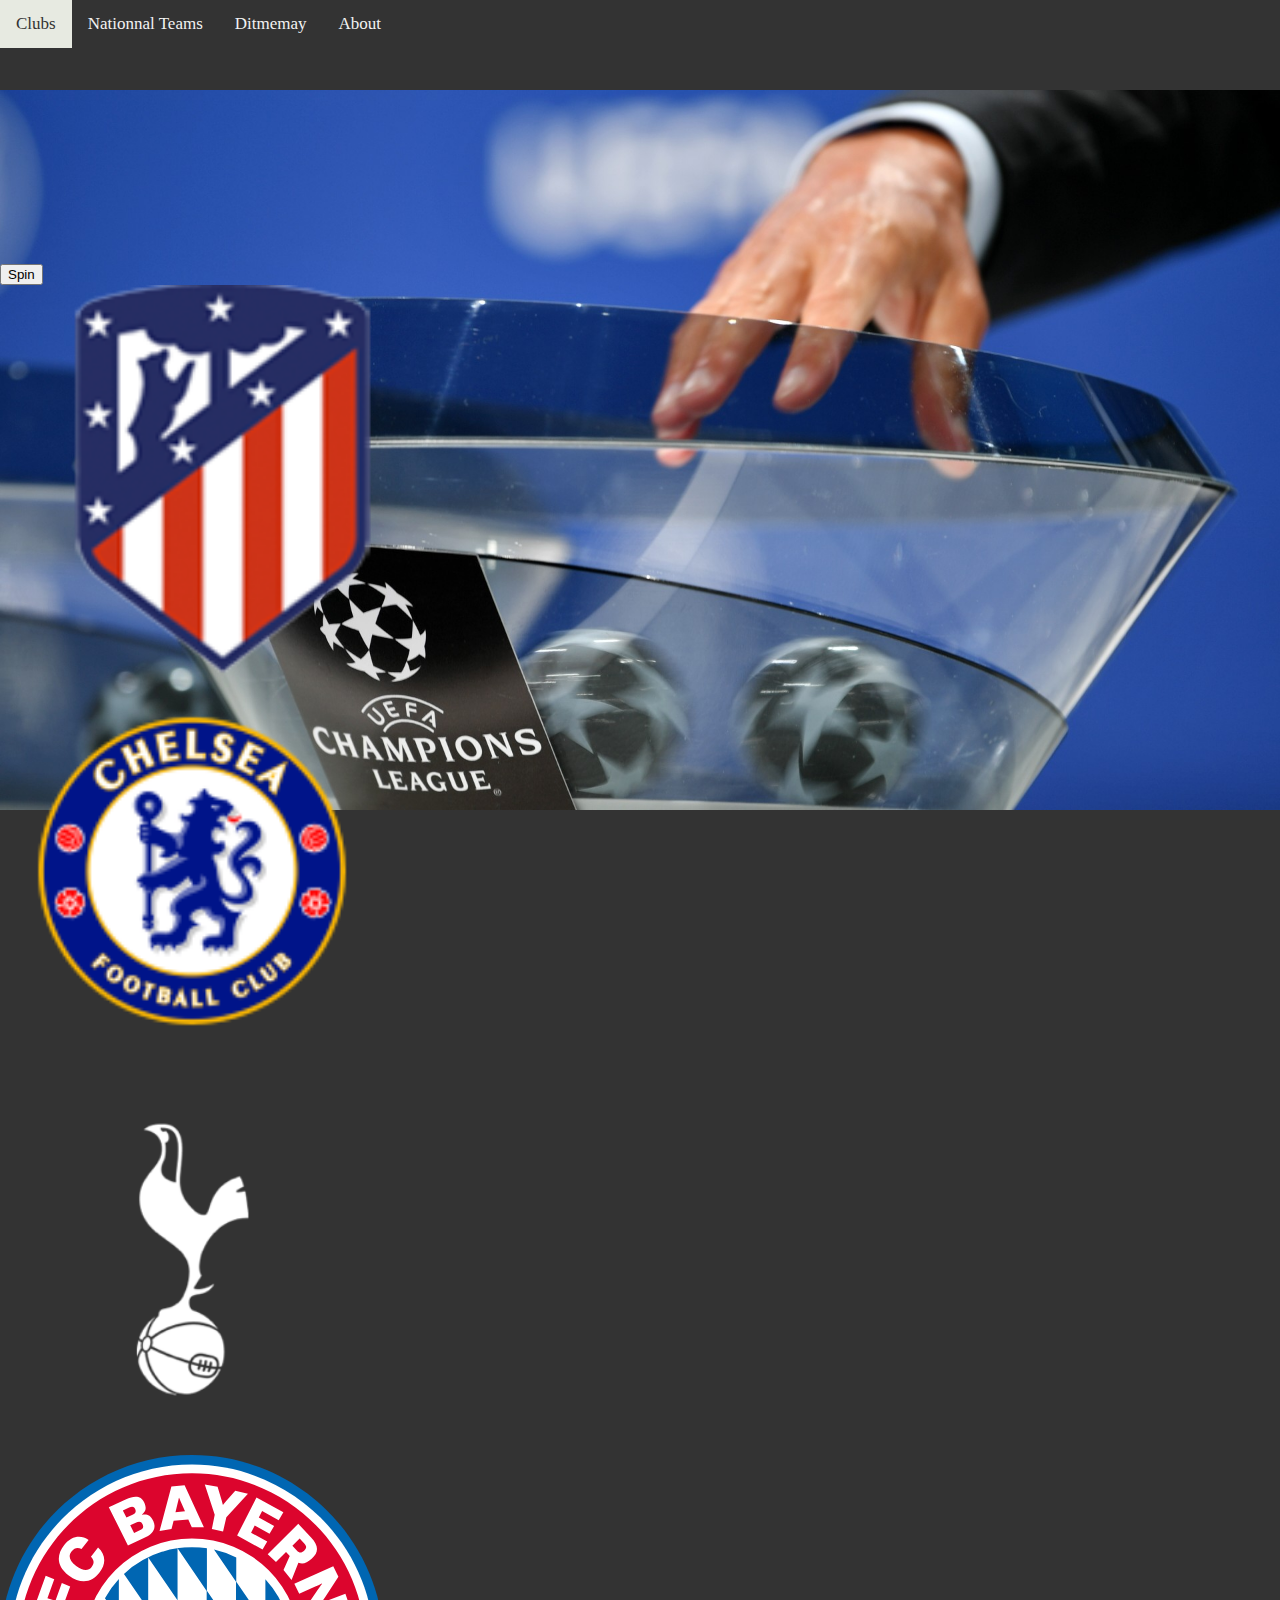
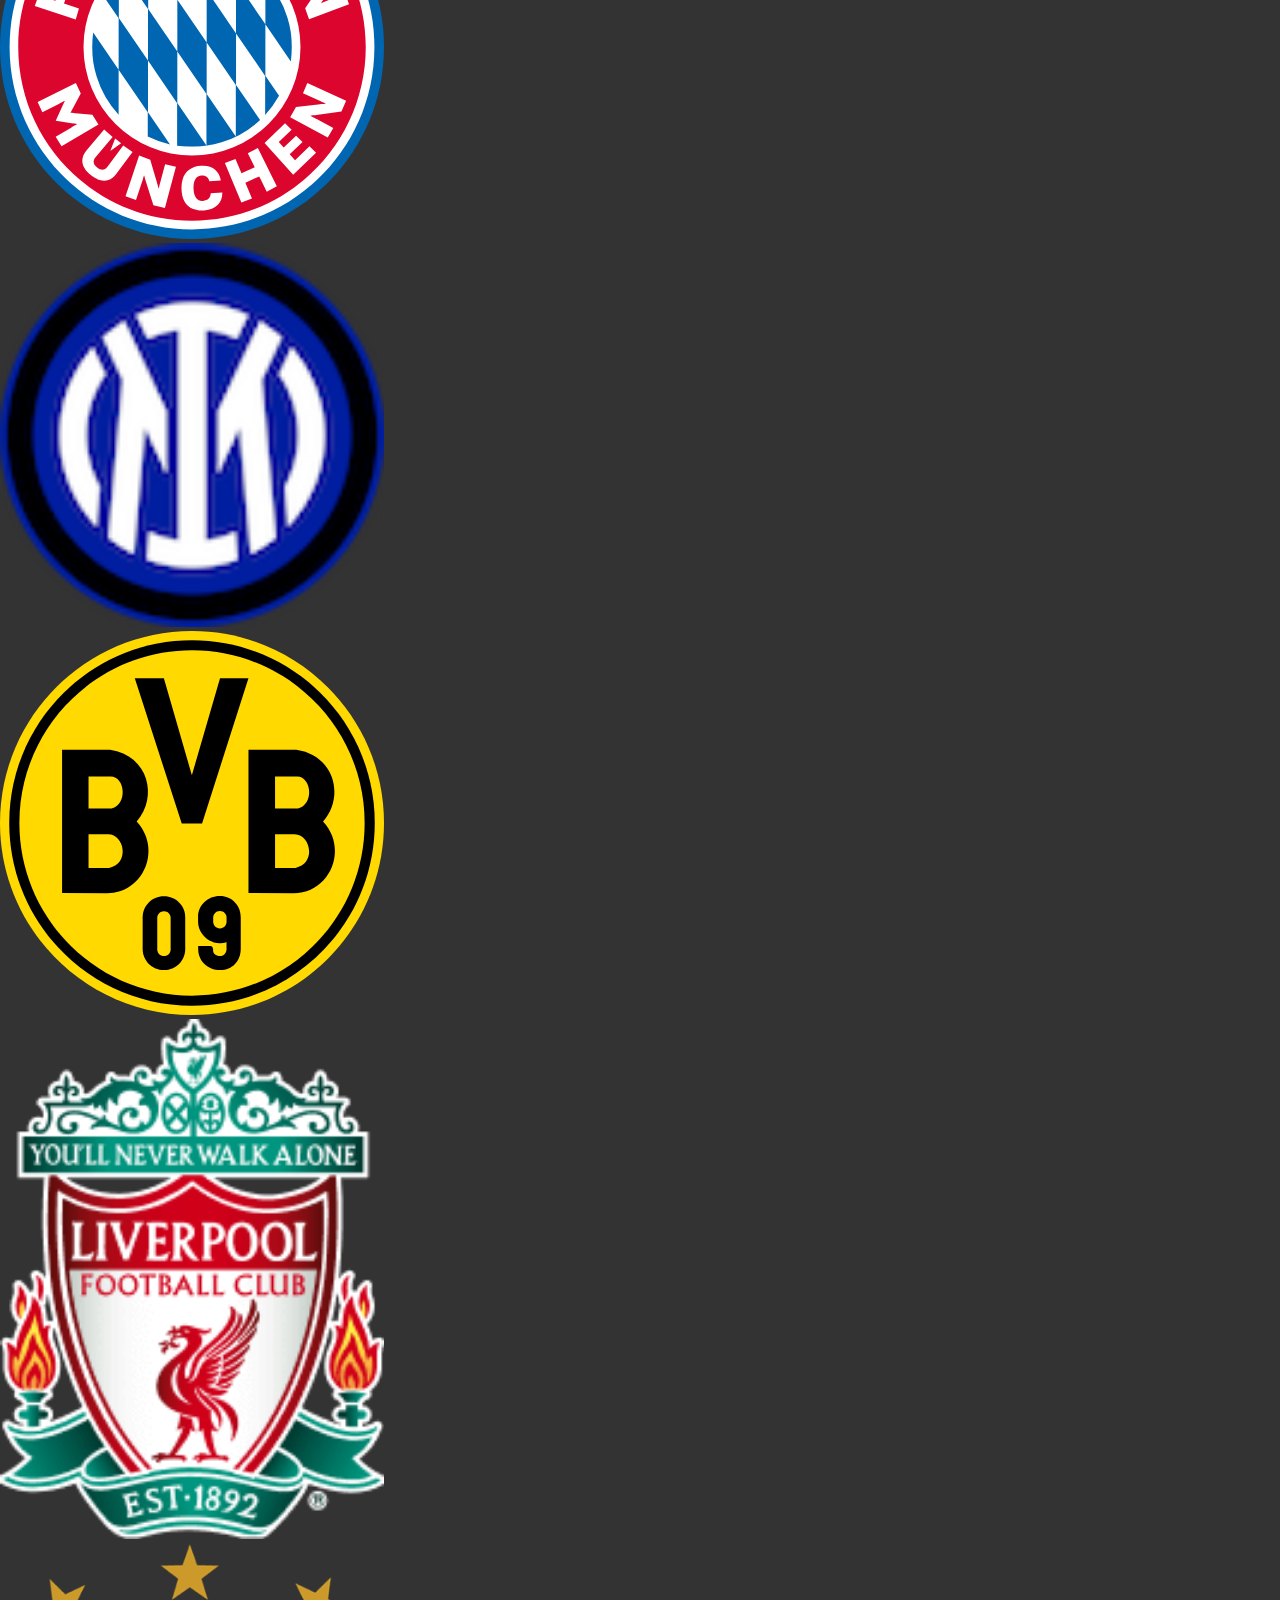
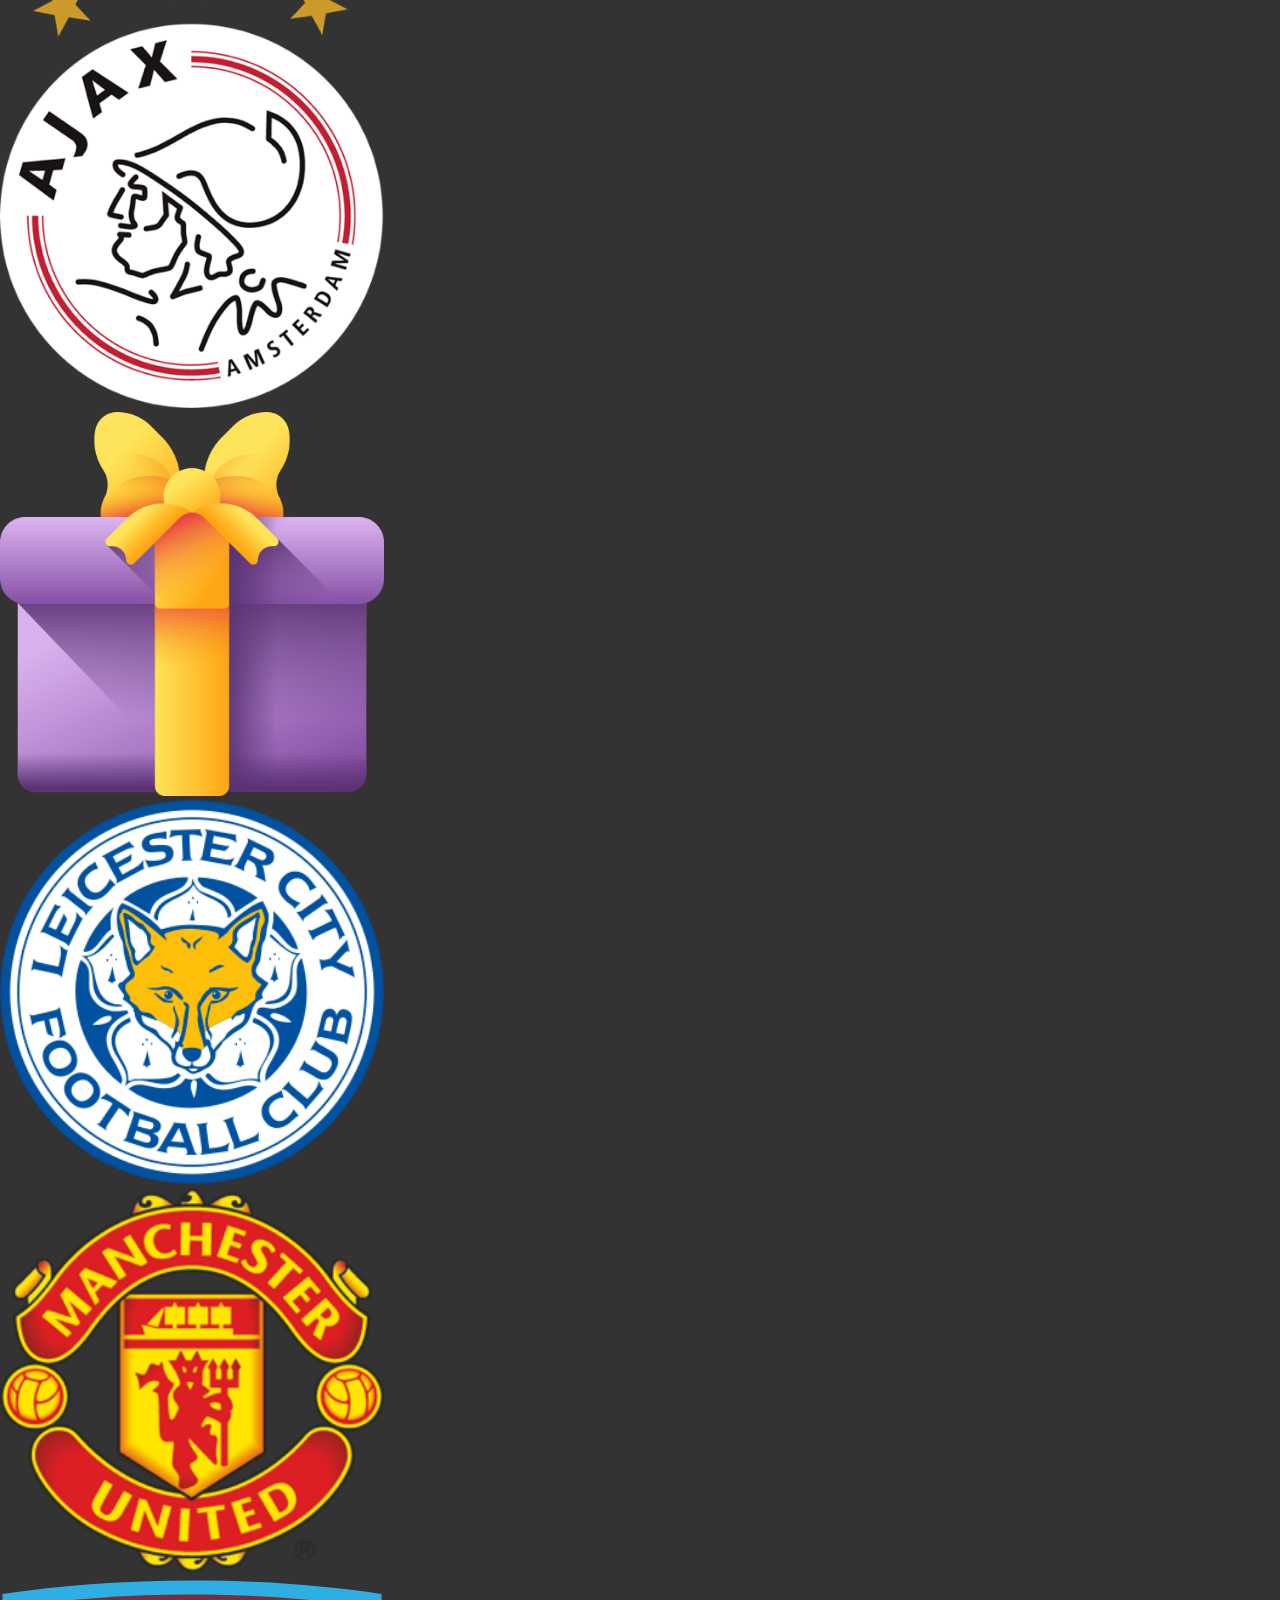
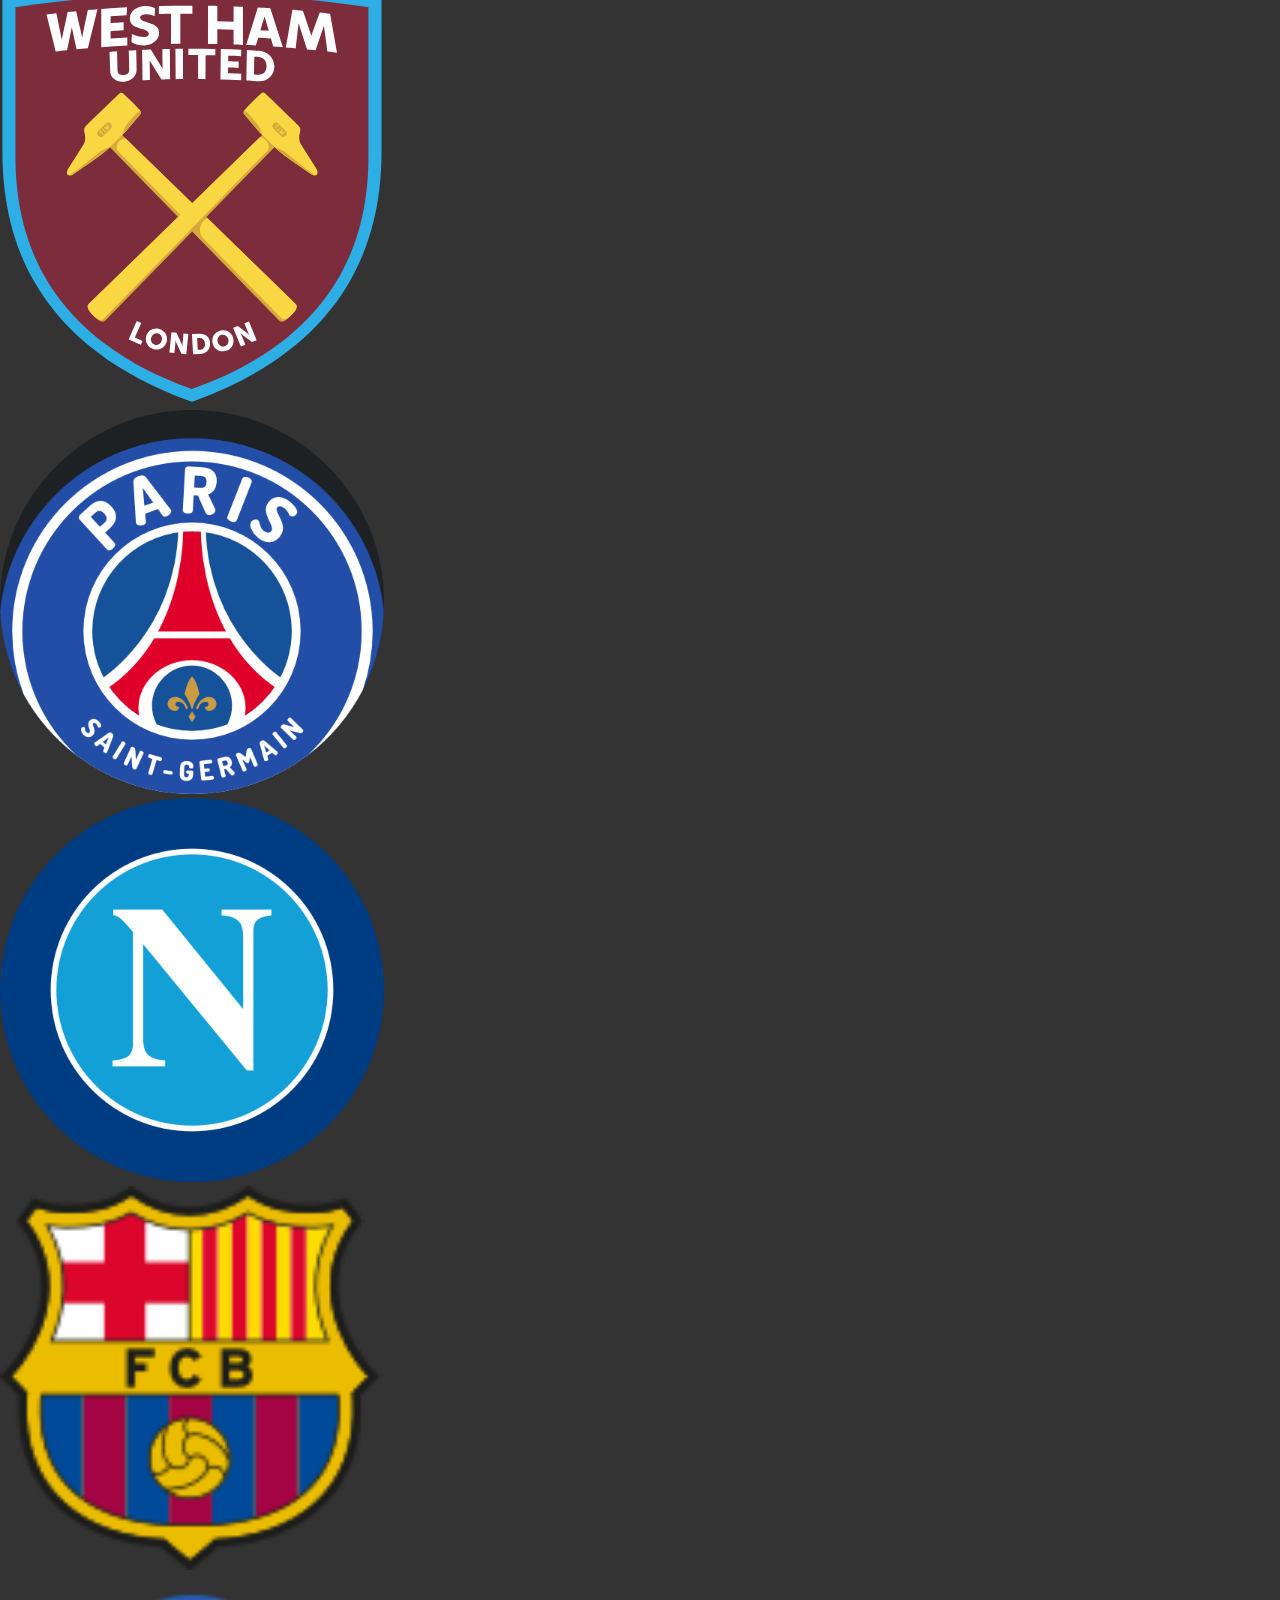
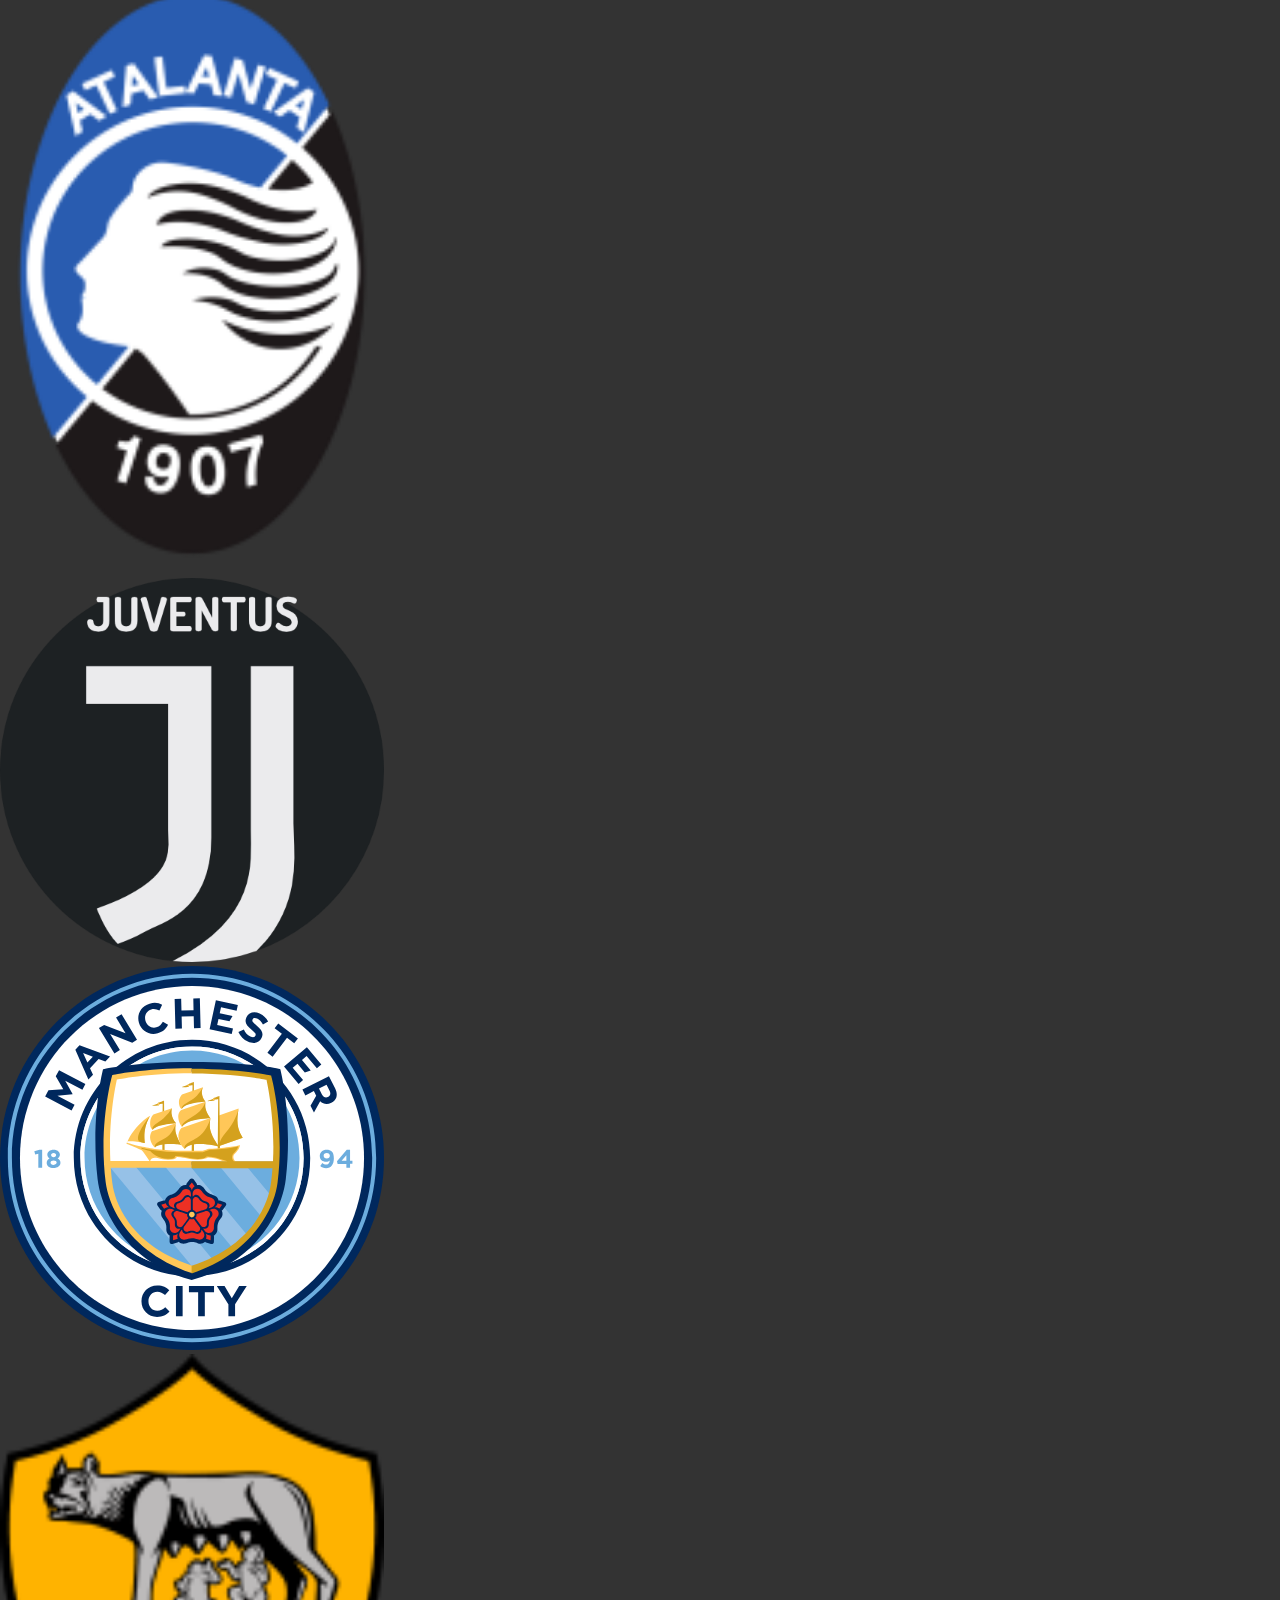
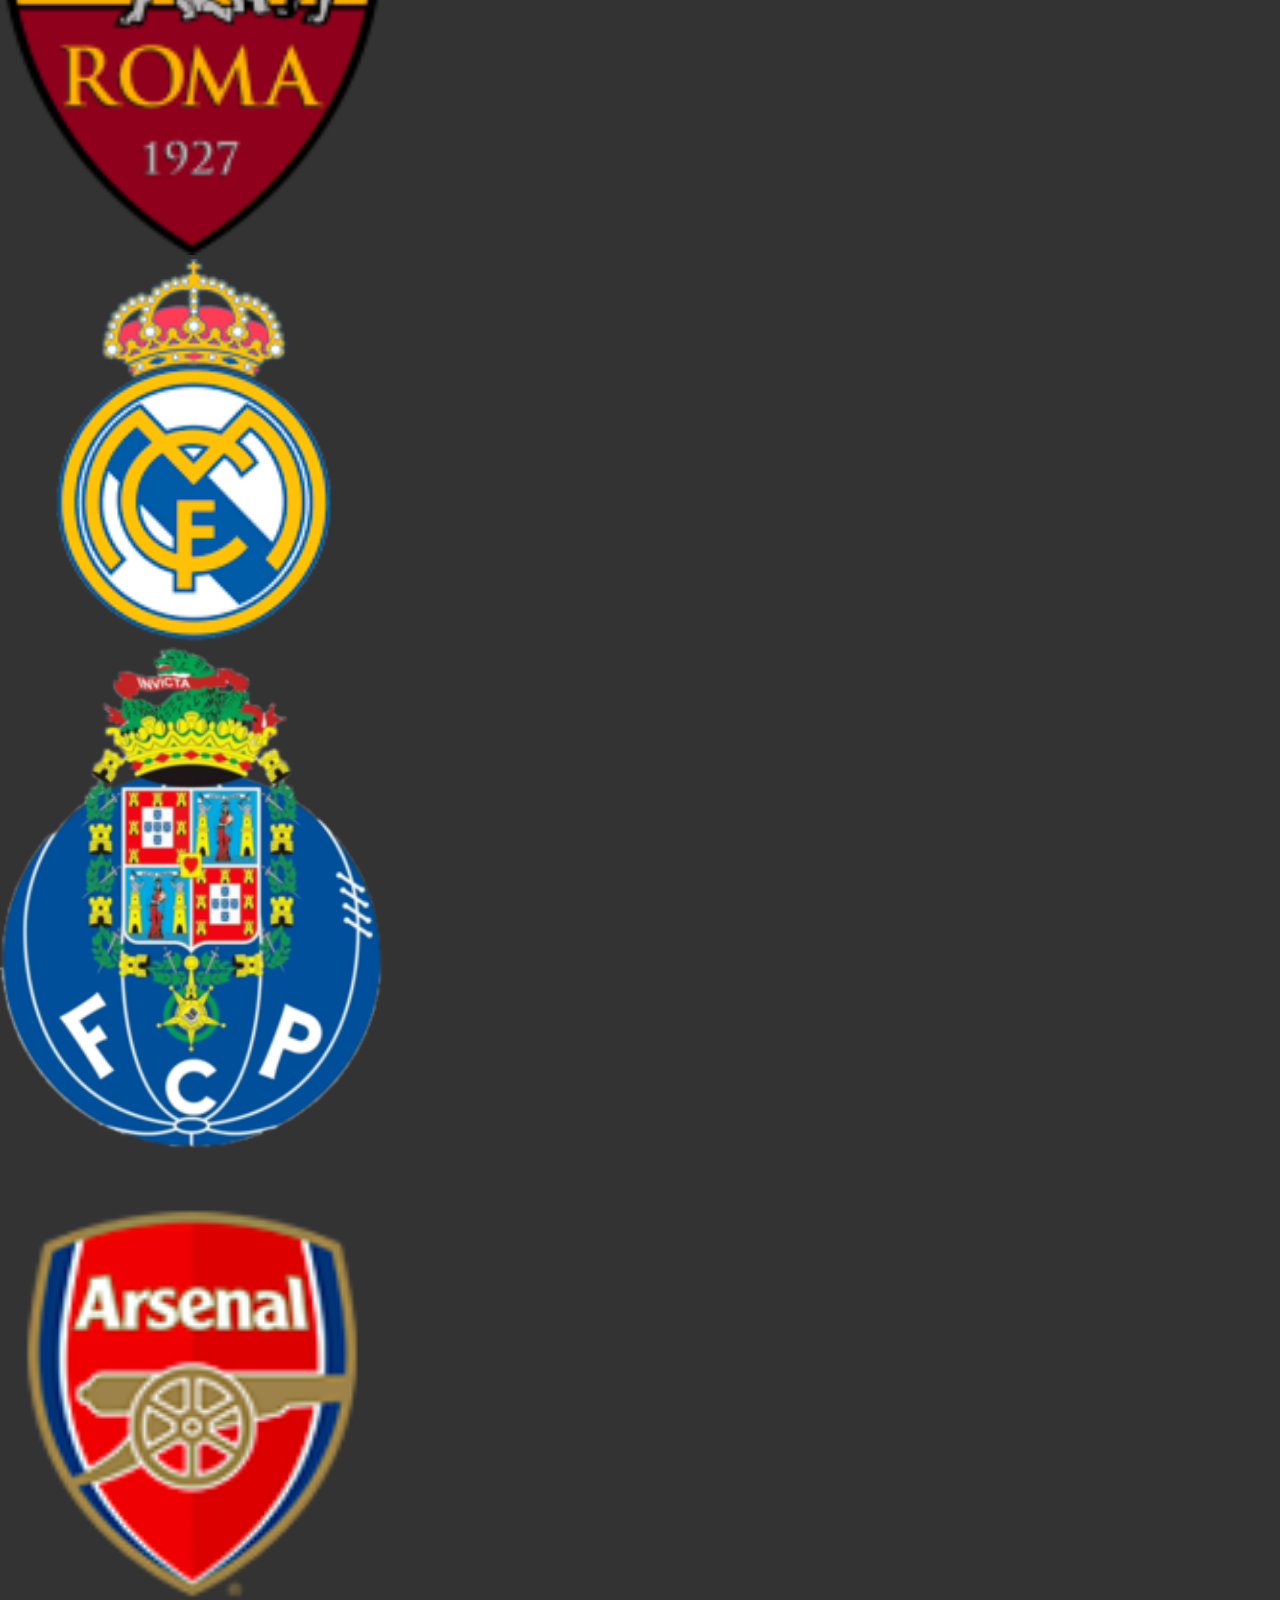
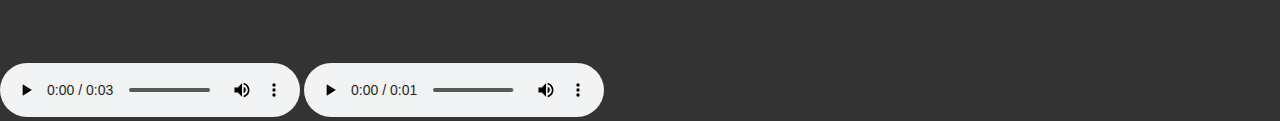
<file: index.html>
<!DOCTYPE html>
<html lang="en">
<head>
    <meta charset="UTF-8">
    <meta name="viewport" content="width=device-width, initial-scale=1.0">
    <link rel="stylesheet" href="https://cdnjs.cloudflare.com/ajax/libs/font-awesome/4.7.0/css/font-awesome.min.css">
    <link rel="stylesheet" type="text/css" href="main.css">
    <title>Spin Wheel</title>
</head>
<body>
<div class="topnav" id="myTopnav">
  <a href="index.html" class="active">Clubs</a>
  <a href="national.html" >Nationnal Teams</a>
  <a href="#contact">Ditmemay</a>
  <a href="#about">About</a>
  <a href="javascript:void(0);" class="icon" onclick="myFunction()">
    <i class="fa fa-bars"></i>
  </a>
</div>

<script>
function myFunction() {
  var x = document.getElementById("myTopnav");
  if (x.className === "topnav") {
    x.className += " responsive";
  } else {
    x.className = "topnav";
  }
}
</script>
<div>
  <br>
  <br>
  <br>
  <br>
  <br>
  <br>
  <br>
  <br>
  <br>
  <br>
  <br>
  <br>
</div>
<button id="spin">Spin</button>
<span class="arrow"></span>

<div class="parents-container">
  <div class="container">
    <div class="one">
      <img src="/fc_icons/atletico-de-madrid1.png" style="width: 35%;">
    </div>
    <div class="two">
      <img src="/fc_icons/Chelsea1.webp" style="width: 30%;">
    </div>
    <div class="three">
      <img src="/fc_icons/tot.png" style="width: 30%;">
    </div>
    <div class="four">
      <img src="/fc_icons/bayern1.svg" style="width: 30%;">
    </div>
    <div class="five">
      <img src="/fc_icons/inter.png" style="width: 30%;">
    </div>
    <div class="six">
      <img src="/fc_icons/dourmund.svg" style="width: 30%;">
    </div>
    <div class="seven">
      <img src="/fc_icons/liverpool1.png" style="width: 30%;">
    </div>
    <div class="eight">
      <img src="/fc_icons/ajax.png" style="width: 30%;">
    </div>
    <div class="nine">
      <img src="/fc_icons/gift-box.png" style="width: 30%;">
    </div>
    <div class="ten">
      <img src="/fc_icons/Leicester_City.png" style="width: 30%;">
    </div>
    <div class="eleven">
      <img src="/fc_icons/MU1.png" style="width: 30%;">
    </div>
    <div class="twelve">
      <img src="/fc_icons/westham.svg" style="width: 30%;">
    </div>
    <div class="thirteen">
      <img src="/fc_icons/paris-saint-germain.png" style="width: 30%;">
    </div>
    <div class="fourteen">
      <img src="/fc_icons/napoli-lg.png" style="width: 30%;">
    </div>
    <div class="fifteen">
      <img src="/fc_icons/barcelona1.png" style="width: 30%;">
    </div>
    <div class="sixteen">
      <img src="/fc_icons/AtalantaBC.svg.png" style="width: 30%;">
    </div>
    <div class="seventeen">
      <img src="/fc_icons/juventus.png" style="width: 30%;">
    </div>
    <div class="eightteen">
      <img src="/fc_icons/manchester-city1.svg" style="width: 30%;">
    </div>
    <div class="nineteen">
      <img src="/fc_icons/as-roma-lg.webp" style="width: 30%;">
    </div>
    <div class="twenty">
      <img src="/fc_icons/real-madrid1.png" style="width: 30%;">
    </div> 
    <div class="twenty-one">
      <img src="/fc_icons/porto.png" style="width: 30%;">
    </div>
    <div class="twenty-two">
      <img src="/fc_icons/arsenal-1.png" style="width: 30%;">
    </div>
  </div>
</div>
<audio
controls="controls"
id="congrats"
src="teo.mp3"
type = "audio/mp3"
></audio>
<audio
controls="controls"
id="wheel"
src="spinn.m4a"
type = "audio/mp3"
></audio>
  <script src="main.js"></script>
</body>
</html>
</file>
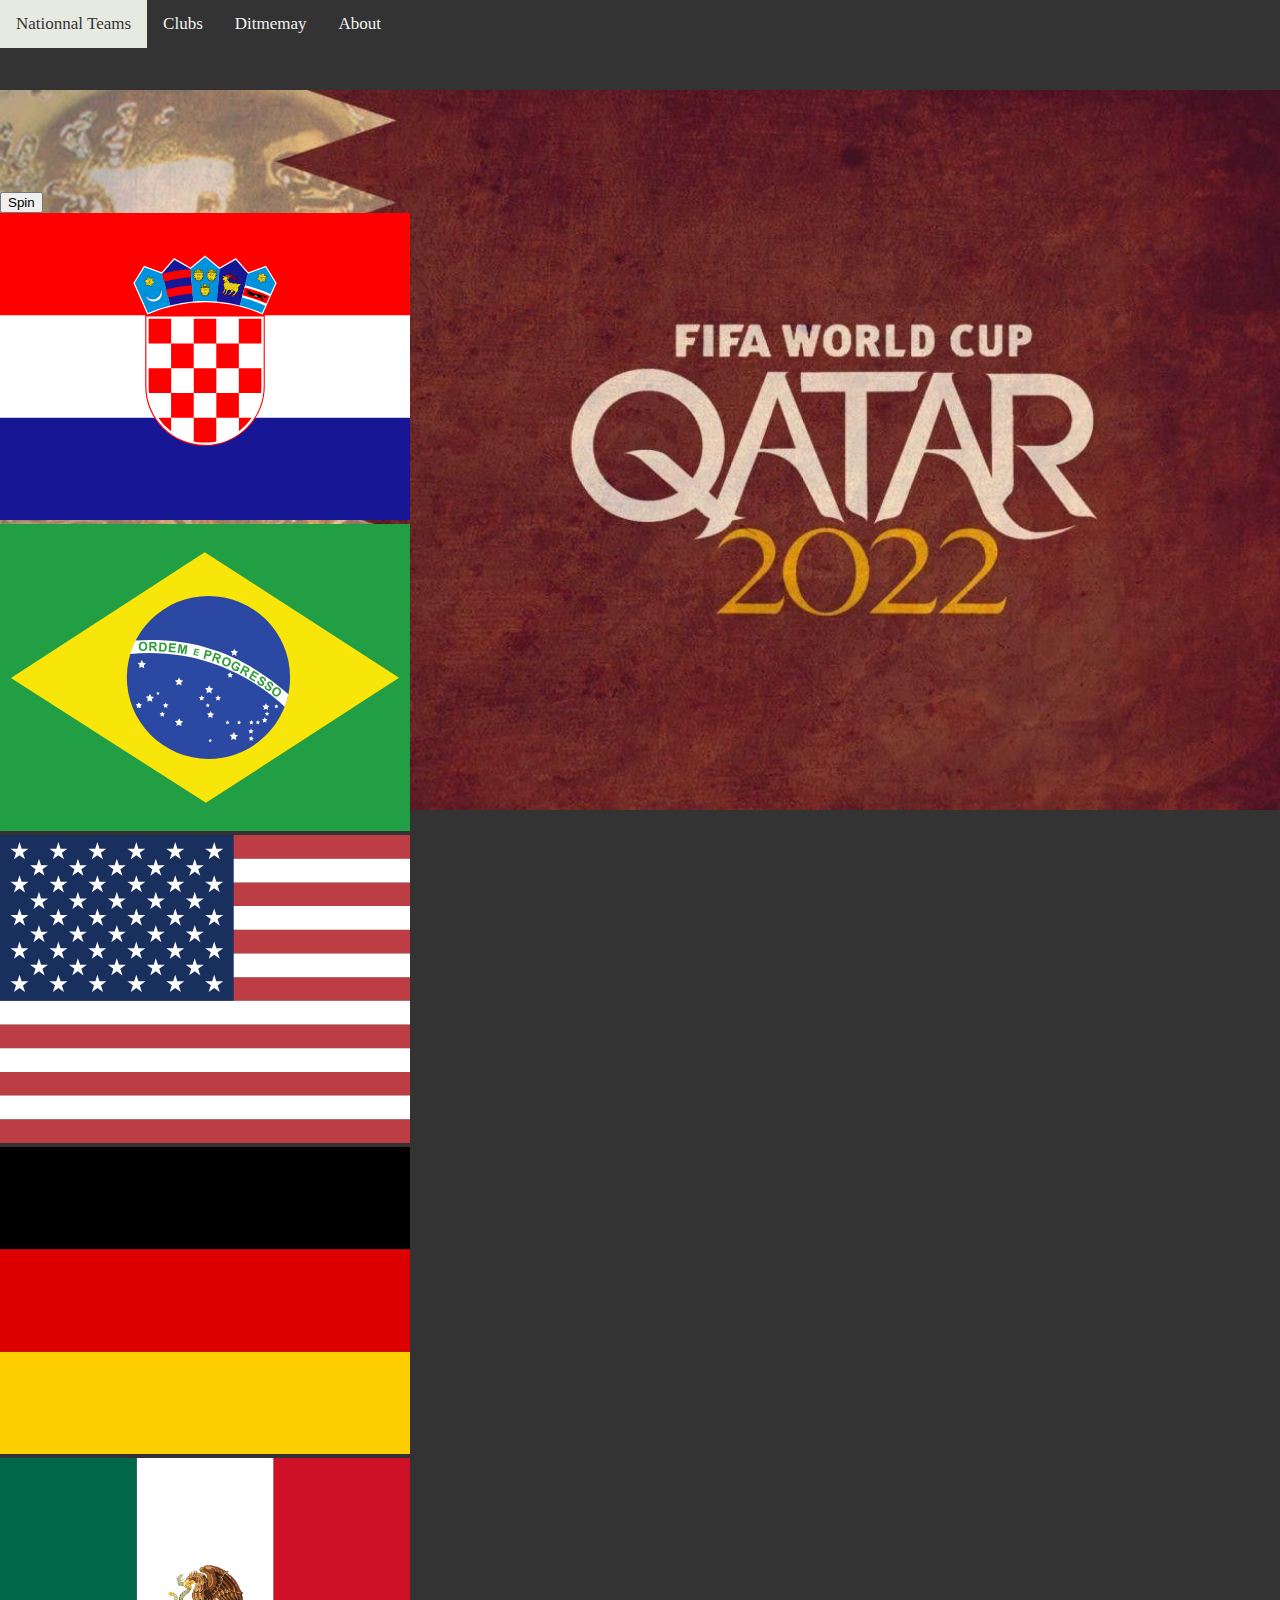
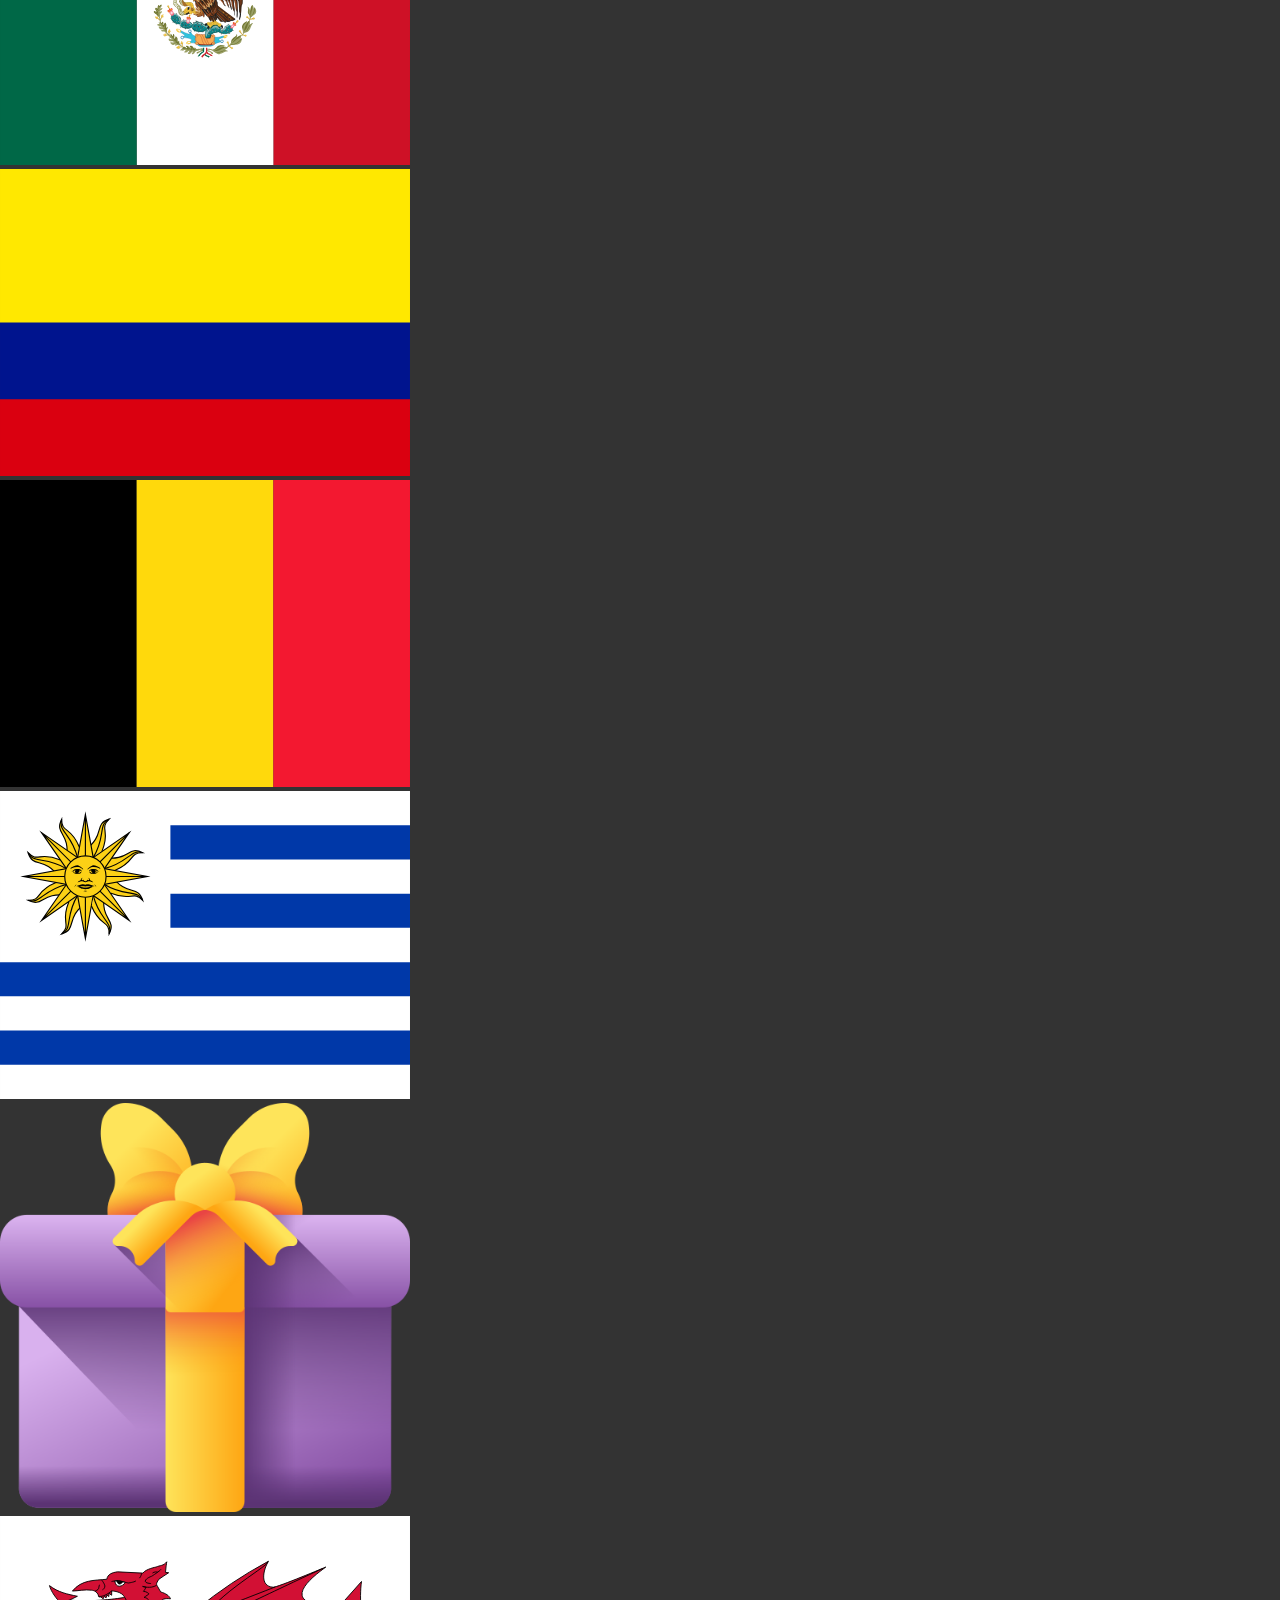
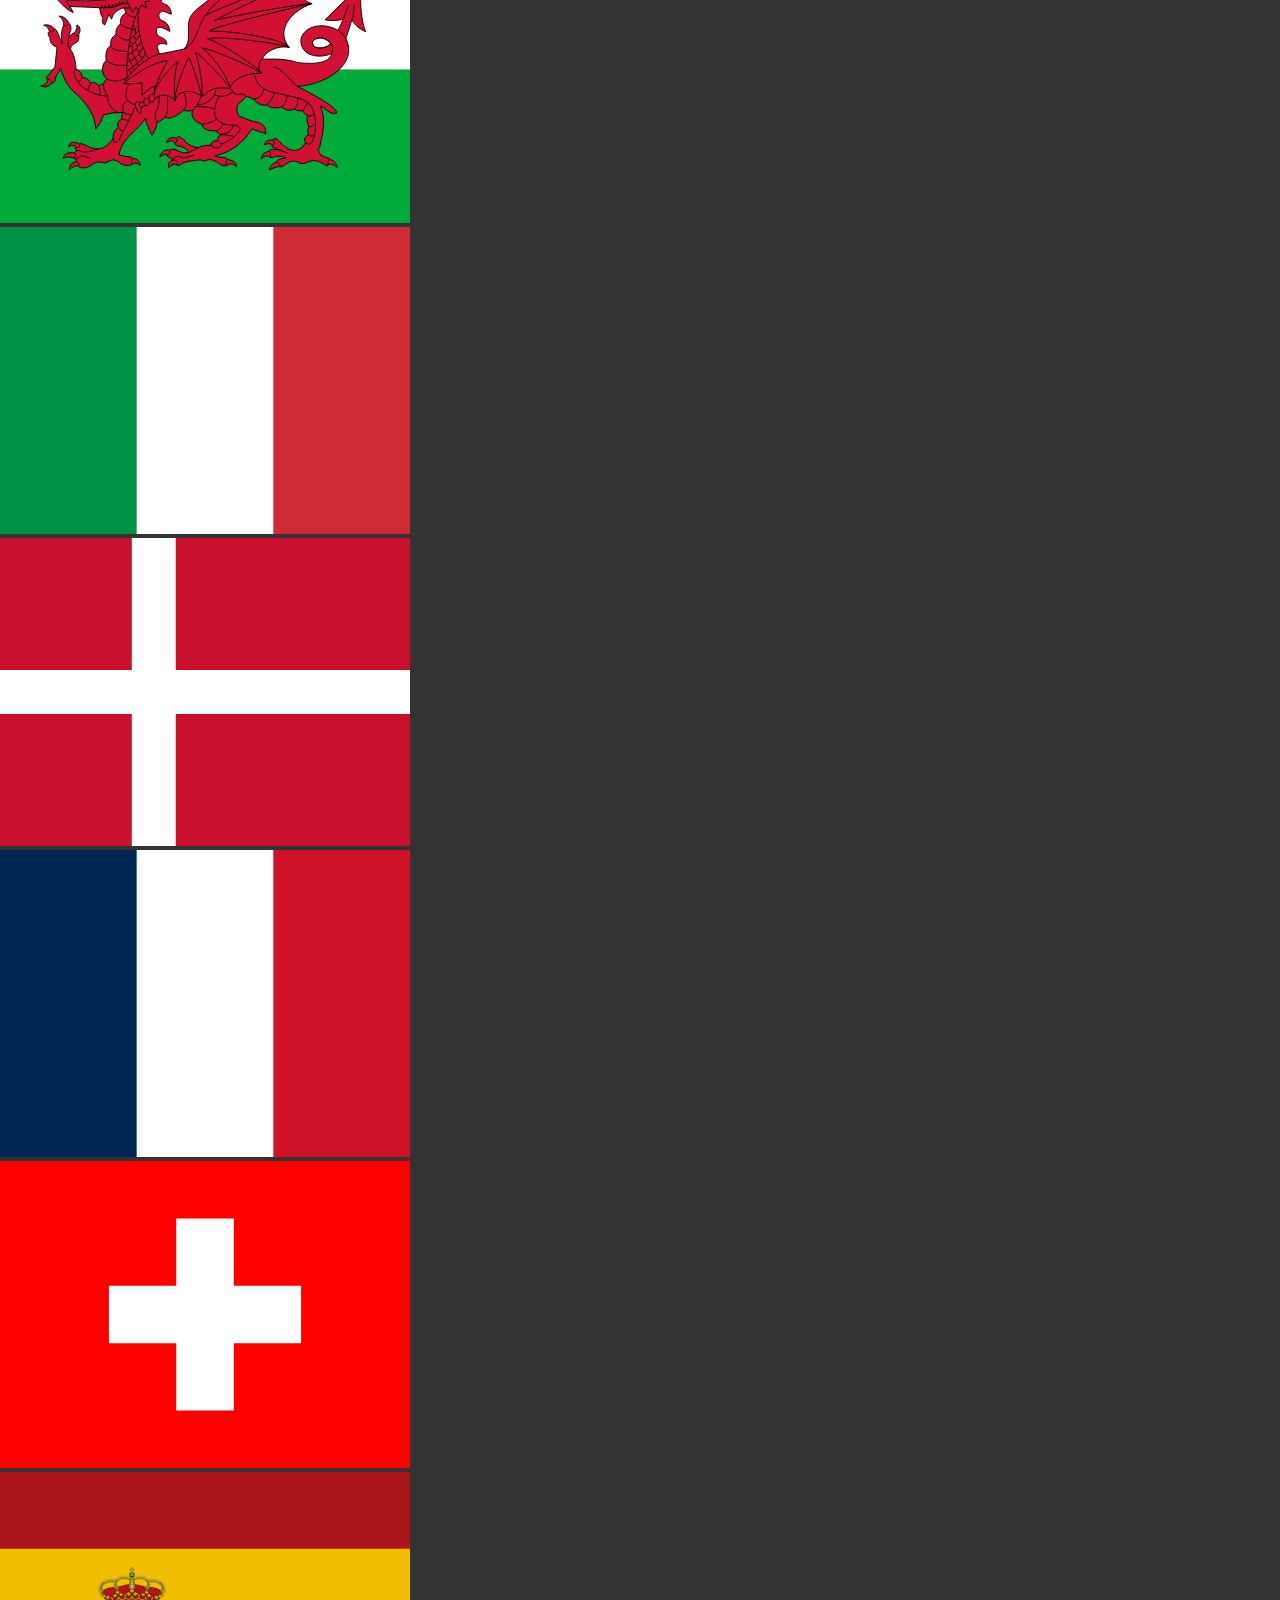
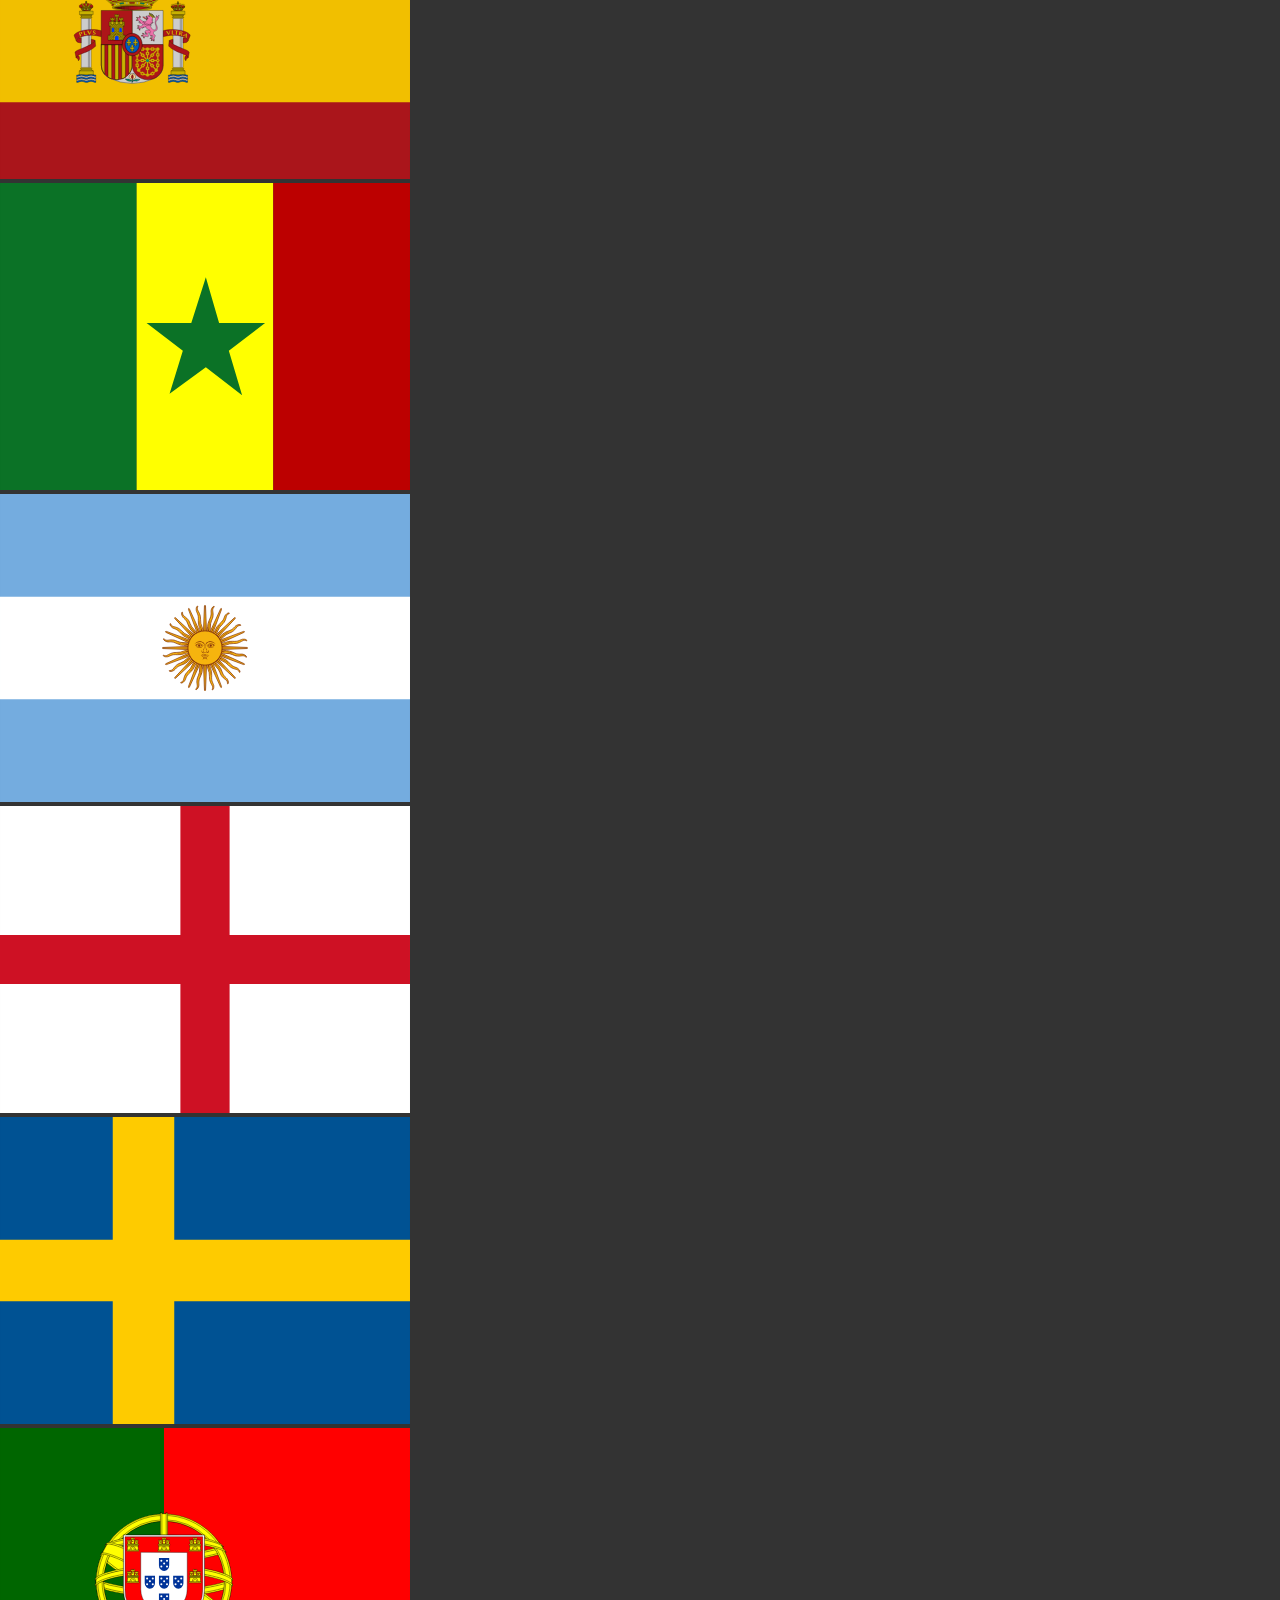
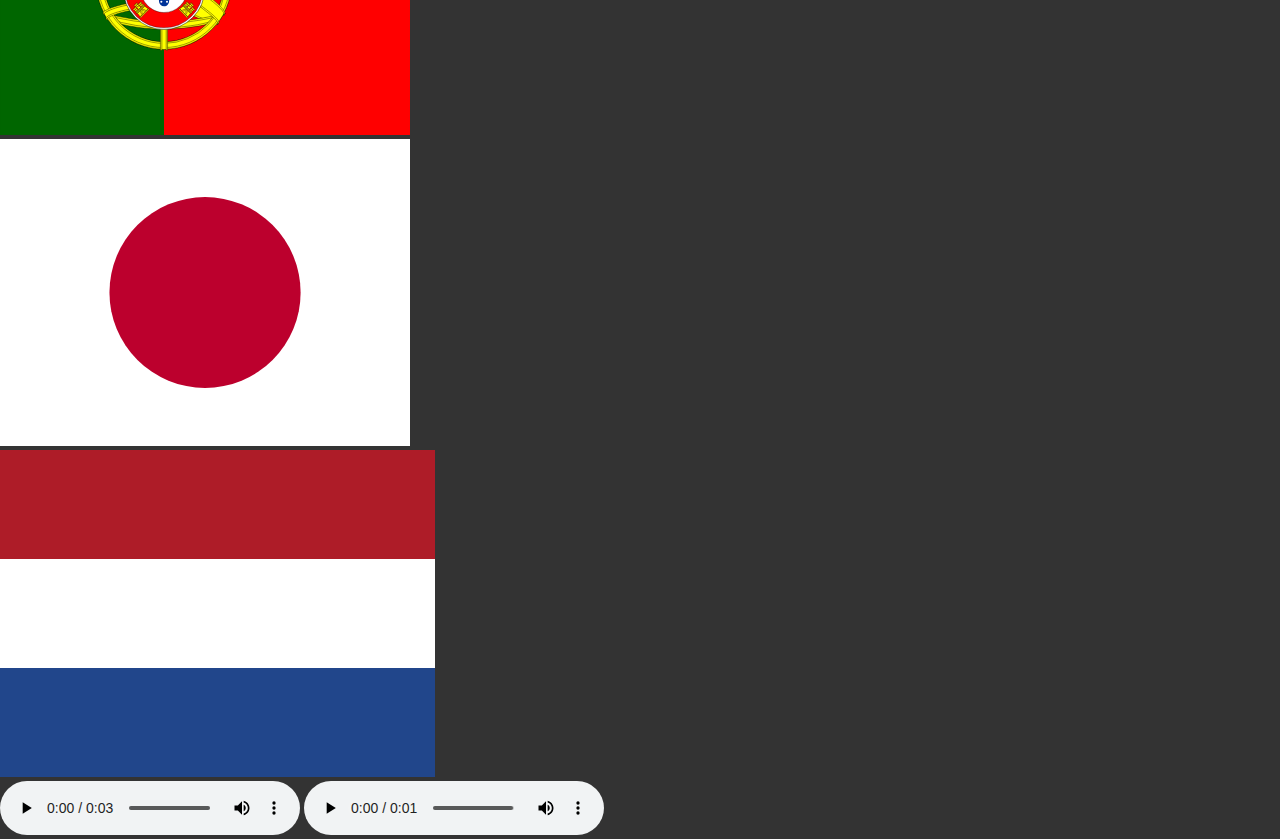
<file: national.html>
<!DOCTYPE html>
<html lang="en">
<head>
    <meta charset="UTF-8">
    <meta name="viewport" content="width=device-width, initial-scale=1.0">
    <link rel="stylesheet" href="https://cdnjs.cloudflare.com/ajax/libs/font-awesome/4.7.0/css/font-awesome.min.css">
    <link rel="stylesheet" type="text/css" href="national.css">
    <title>Spin Wheel</title>
</head>
<body>
<div class="topnav" id="myTopnav">
  <a href="national.html" class="active">Nationnal Teams</a>
  <a href="index.html">Clubs</a>
  <a href="#contact">Ditmemay</a>
  <a href="#about">About</a>
  <a href="javascript:void(0);" class="icon" onclick="myFunction()">
    <i class="fa fa-bars"></i>
  </a>
</div>

<script>
function myFunction() {
  var x = document.getElementById("myTopnav");
  if (x.className === "topnav") {
    x.className += " responsive";
  } else {
    x.className = "topnav";
  }
}
</script>
<div>
  <br>
  <br>
  <br>
  <br>
  <br>
  <br>
  <br>
  <br>

</div>
<button id="spin">Spin</button>
<span class="arrow"></span>

<div class="parents-container">
  <div class="container">
    <div class="one">
      <img src="/national_flags/Croatia.svg" style="width: 32%;">
    </div>
    <div class="two">
      <img src="/national_flags/brazil.svg" style="width: 32%;">
    </div>
    <div class="three">
      <img src="/national_flags/United State America.svg" style="width: 32%;">
    </div>
    <div class="four">
      <img src="/national_flags/Germany.svg" style="width: 32%;">
    </div>
    <div class="five">
      <img src="/national_flags/mexico.svg" style="width: 32%;">
    </div>
    <div class="six">
      <img src="/national_flags/colombia.svg" style="width: 32%;">
    </div>
    <div class="seven">
      <img src="/national_flags/belgium.svg" style="width: 32%;">
    </div>
    <div class="eight">
      <img src="/national_flags/uruguay.svg" style="width: 32%;">
    </div>
    <div class="nine">
      <img src="/fc_icons/gift-box.png" style="width: 32%;">
    </div>
    <div class="ten">
      <img src="/national_flags/wales.svg" style="width: 32%;">
    </div>
    <div class="eleven">
      <img src="/national_flags/Italy.svg" style="width: 32%;">
    </div>
    <div class="twelve">
      <img src="/national_flags/Denmark.svg" style="width: 32%;">
    </div>
    <div class="thirteen">
      <img src="/national_flags/France.svg" style="width: 32%;">
    </div>
    <div class="fourteen">
      <img src="/national_flags/switzerland.svg" style="width: 32%;">
    </div>
    <div class="fifteen">
      <img src="/national_flags/Spain.svg" style="width: 32%;">
    </div>
    <div class="sixteen">
      <img src="/national_flags/senegal.svg" style="width: 32%;">
    </div>
    <div class="seventeen">
      <img src="/national_flags/argentina.svg" style="width: 32%;">
    </div>
    <div class="eightteen">
      <img src="/national_flags/Endland.svg" style="width: 32%;">
    </div>
    <div class="nineteen">
      <img src="/national_flags/sweden.svg" style="width: 32%;">
    </div>
    <div class="twenty">
      <img src="/national_flags/Portugal.svg" style="width: 32%;">
    </div> 
    <div class="twenty-one">
      <img src="/national_flags/Japan.svg" style="width: 32%;">
    </div>
    <div class="twenty-two">
      <img src="/national_flags/netherlands.svg" style="width: 34%;">
    </div>
  </div>
</div>
<audio
controls="controls"
id="congrats"
src="teo.mp3"
type = "audio/mp3"
></audio>
<audio
controls="controls"
id="wheel"
src="spinn.m4a"
type = "audio/mp3"
></audio>
  <script src="main.js"></script>
</body>
</html>
</file>
<file: main.css>
* {
    box-sizing: border-box;
}

body{
    margin: 0;
    padding: 0;
    background-color: #333;
    height: 100vh;
    overflow: hidden;
    background-image: url(/bg_imgs/bg5-1.jpg);
    background-position: center;
    background-repeat: no-repeat;
    background-attachment: fixed;
    background-size: contain;

}

/* NAVBAR */
.topnav {
overflow: hidden;
background-color: #333;
}

.topnav a {
float: left;
display: block;
color: #f2f2f2;
text-align: center;
padding: 14px 16px;
text-decoration: none;
font-size: 17px;
}

.topnav a:hover {
background-color: #ddd;
color: black;
}

.topnav a.active {
background-color: #e7eae1;
color: #333;
}

.topnav .icon {
display: none;
}

@media screen and (max-width: 600px) {
.topnav a:not(:first-child) {display: none;}
.topnav a.icon {
    float: right;
    display: block;
}
}

@media screen and (max-width: 600px) {
.topnav.responsive {position: relative;}
.topnav.responsive .icon {
    position: absolute;
    right: 0;
    top: 0;
}
.topnav.responsive a {
    float: none;
    display: block;
    text-align: left;
}
/* END TOPNAV */

.parents-container {

    display: flex;
    align-items: center;
    justify-content: center;
}


.container {
    width: 500px;
    height: 500px;
    background-color: #ccc;
    border-radius: 50%;
    border: 12px solid #e7eae1;
    position: relative;
    overflow: hidden;
    transition: 1s;
    /* transform: rotate(90deg); */
    
}

.container div{
    height: 50%;
    width: 200px;
    position: absolute;
    clip-path: polygon(39% 0 , 50% 100% , 0 0 );
    transform: translateX(-50%);
    transform-origin: bottom;
    text-align: right;
    display: flex;
    align-items: flex-start;
    justify-content: left;
    font-size: 20px;
    font-weight: bold;
    font-family: sans-serif;
    color: #fff;
    left: 135px;

}

.container .one{
    background-color: #c63527;
    /* transform: rotate(0deg); */
    left: 50%;
    background-image: url(/bg_imgs/aletico-bg.jpg);
    background-position: left top;
    background-repeat: no-repeat;
    background-attachment: fixed;
    background-size: 150px;
}
.container .two{
    background-color: #001489;
    transform: rotate(17.14deg);
    background-image: url(/bg_imgs/Chelsea-bg.png);
    background-position: top left;
    background-repeat: no-repeat;
    background-attachment: fixed;
    background-size: 135px;
}
.container .three{
    background-color: #111836;
    transform: rotate(32.14deg);
    background-image: url(/bg_imgs/tot-bg.jpg);
    background-position: bottom left;
    background-repeat: no-repeat;
    background-attachment: fixed;
    background-size: 120px;
}
.container .four{
    background-color: #da072c;
    transform: rotate(49.28deg);
    background-image: url(/bg_imgs/bayern3-bg.jpg);
    background-position: center left;
    background-repeat: no-repeat;
    background-attachment: fixed;
    background-size: 100px;
}
.container .five{
    background-color: #011ea0;
    transform: rotate(64.28deg);
    background-image: url(/bg_imgs/Inter-bg1.jpg);
    background-position: bottom left;
    background-repeat: no-repeat;
    background-attachment: fixed;
    background-size: 90px;
}
.container .six{
    background-color: #ffd900;
    transform: rotate(81.42deg);
    background-image: url(/bg_imgs/dourtmund-bg.jpg);
    background-position: center left;
    background-repeat: no-repeat;
    background-attachment: fixed;
    background-size: 98px;
}
.container .seven{
    background-color: #cabbb3;
    transform: rotate(98.56deg);
    background-image: url(/bg_imgs/klop_bg.webp);
    background-position: right;
    background-repeat: no-repeat;
    background-attachment: fixed;
    background-size: 255px;
}
.container .eight{
    background-color: #f44336;
    transform: rotate(113.56deg);
    background-image: url(/bg_imgs/ajax-bg.jpg);
    background-position: top left ;
    background-repeat: no-repeat;
    background-attachment: fixed;
    background-size: 120px;
}
.container .nine{
    background-color: #f8da5b;
    transform: rotate(130.7deg);
    background-image: url(/bg_imgs/holiday_card.jpg);
    background-position: center left;
    background-repeat: no-repeat;
    background-attachment: fixed;
    background-size: 90px;
}
.container .ten{
    background-color: #003090;
    transform: rotate(145.7deg);
    background-image: url(/bg_imgs/lei-bg.jpg);
    background-position: top left ;
    background-repeat: no-repeat;
    background-attachment: fixed;
    background-size: 100px;
}
.container .eleven{
    background-color: #c70101;
    transform: rotate(162.84deg);
    background-image: url(/bg_imgs/mu-jennie.jpg);
    background-position: center left ;
    background-repeat: no-repeat;
    background-attachment: fixed;
    background-size: 110px;
}
.container .twelve{
    background-color: #7c2c3b;
    transform: rotate(179.98deg);
    background-image: url(/bg_imgs/westham-bg.jpg);
    background-position: top left ;
    background-repeat: no-repeat;
    background-attachment: fixed;
    background-size: 90px;
}
.container .thirteen{
    background-color: #151e2d;
    transform: rotate(197.12deg);
    background-image: url(/bg_imgs/mbappe-meme.jpg);
    background-position: center left;
    background-repeat: no-repeat;
    background-attachment: fixed;
    background-size: 98px;
}
.container .fourteen{
    background-color: #2484ca;
    transform: rotate(212.12deg);
    background-image: url(/bg_imgs/napoli-bg.png);
    background-position: top right ;
    background-repeat: no-repeat;
    background-attachment: fixed;
    background-size: 200px;
}
.container .fifteen{
    background-color: #181732;
    transform: rotate(229.26deg);
    background-image: url(/bg_imgs/barcelona-bg1.png);
    background-position: center left;
    background-repeat: no-repeat;
    background-attachment: fixed;
    background-size: 155px;
}
.container .sixteen{
    background-color: #0067b2;
    transform: rotate(244.26deg);
    background-image: url(/bg_imgs/atalanta-bg.jpg);
    background-position: top right;
    background-repeat: no-repeat;
    background-attachment: fixed;
    background-size: 210px;
}
.container .seventeen{
    background-color: #000000;
    transform: rotate(261.4deg);
    background-image: url(/bg_imgs/juve1-bg.jpg);
    background-position: bottom right;
    background-repeat: no-repeat;
    background-attachment: fixed;
    background-size: 230px;
}
.container .eightteen{
    background-color: #98c5e9;
    transform: rotate(278.54deg);
    background-image: url(/bg_imgs/ManchesterCity.jpg);
    background-position: center;
    background-repeat: no-repeat;
    background-attachment: fixed;
    background-size: 105px;
}
.container .nineteen{
    background-color: #990a2c;
    transform: rotate(293.54deg);
    background-image: url(/bg_imgs/as-roma-bg.jpg);
    background-position: top left;
    background-repeat: no-repeat;
    background-attachment: fixed;
    background-size: 135px;
}
.container .twenty{
    background-color: #fff;
    transform: rotate(310.68deg);
    background-image: url(/bg_imgs/real3-bg.jpg);
    background-position: top left;
    background-repeat: no-repeat;
    background-attachment: fixed;
    background-size: 125px;
} 
.container .twenty-one{
    background-color: #fff;
    transform: rotate(325.68deg);
    background-image: url(/bg_imgs/porto-bg.jpg);
    background-position: bottom left;
    background-repeat: no-repeat;
    background-attachment: fixed;
    background-size: 134px;
}
.container .twenty-two{
    background-color: #f00000;
    transform: rotate(342.82deg);
    background-image: url(/bg_imgs/arsenal1-bg.jpg);
    background-position: top left;
    background-repeat: no-repeat;
    background-attachment: fixed;
    background-size: 135px;
}


.arrow {
    position: absolute;
    top: 198px;
    left: 50%;
    transform: translateX(-50%);
    color: #fff;
}

.arrow::before{
    content: "\1F817";
    font-size: 50px;
}

#spin {
    position: absolute;
    top: 61%;
    left: 50%;
    transform: translate(-50%, -50%);
    z-index: 10;
    background-color: #e7eae1;
    text-transform: uppercase;
    border: 1px solid #e7eae1;
    font-weight: bold;
    font-size: 15px;
    color: #a2a2a2;
    width: 60px;
    height: 60px;
    font-family: sans-serif;
    border-radius: 50%;
    cursor: pointer;
    outline: none;
    letter-spacing: 1px;
    transition: 1.5s;
}

audio{
    display: none;
}

@media only screen and (max-width: 46.1875em) {
    body{
        margin: 0;
        padding: 0;
        background-color: #333;
        height: 100vh;
        overflow: hidden;
        background-image: url(/bg_imgs/c1-bg.jpg);
        background-position: top;
        background-repeat: no-repeat;
        background-attachment: fixed;
        background-size: cover;
    
    }
    .container {
        width: 370px;
        height: 370px;
        background-color: #ccc;
        border-radius: 50%;
        border: 12px solid #e7eae1;
        position: relative;
        overflow: hidden;
        transition: 1s;
        /* transform: rotate(90deg); */
        
    }
    .container div{
        height:51%;
        width: 180px;
        position: absolute;
        clip-path: polygon(39% 0 , 50% 100% , 0 0 );
        transform: translateX(-50%);
        transform-origin: bottom;
        text-align: right;
        display: flex;
        align-items: flex-start;
        justify-content: left;
        font-size: 20px;
        font-weight: bold;
        font-family: sans-serif;
        color: #fff;
        left: 83px;
    
    }
}
</file>
<file: national.css>
* {
    box-sizing: border-box;
}

body{
    margin: 0;
    padding: 0;
    background-color: #333;
    height: 100vh;
    overflow: hidden;
    background-image: url(/bg_imgs/WorldCup-bg.jpg);
    background-position: center;
    background-repeat: no-repeat;
    background-attachment: scroll;
    background-size: contain;

}

/* NAVBAR */
.topnav {
overflow: hidden;
background-color: #333;
}

.topnav a {
float: left;
display: block;
color: #f2f2f2;
text-align: center;
padding: 14px 16px;
text-decoration: none;
font-size: 17px;
}

.topnav a:hover {
background-color: #ddd;
color: black;
}

.topnav a.active {
background-color: #e7eae1;
color: #333;
}

.topnav .icon {
display: none;
}

@media screen and (max-width: 600px) {
.topnav a:not(:first-child) {display: none;}
.topnav a.icon {
    float: right;
    display: block;
}
}

@media screen and (max-width: 600px) {
.topnav.responsive {position: relative;}
.topnav.responsive .icon {
    position: absolute;
    right: 0;
    top: 0;
}
.topnav.responsive a {
    float: none;
    display: block;
    text-align: left;
}
/* END TOPNAV */

.parents-container {

    display: flex;
    align-items: center;
    justify-content: center;
}


.container {
    width: 500px;
    height: 500px;
    background-color: #ccc;
    border-radius: 50%;
    border: 12px solid #dec9b8;
    position: relative;
    overflow: hidden;
    transition: 1s;
    /* transform: rotate(90deg); */
    
}

.container div{
    height: 50%;
    width: 200px;
    position: absolute;
    clip-path: polygon(40% 0 , 50% 100% , 0 0 );
    transform: translateX(-50%);
    transform-origin: bottom;
    text-align: right;
    display: flex;
    align-items: flex-start;
    justify-content: left;
    font-size: 20px;
    font-weight: bold;
    font-family: sans-serif;
    color: #fff;
    left: 135px;


}

.container .one{
    background-color: #fff;
    /* transform: rotate(0deg); */
    left: 50%;
    background-image: url(/bg_imgs/crotia-bg.jpg);
    background-position: bottom left;
    background-repeat: no-repeat;
    background-attachment: fixed;
    background-size: 100px;
}
.container .two{
    background-color: #fff;
    transform: rotate(17.14deg);
    background-image: url(/bg_imgs/brazil-bg2.jpg);
    background-position: bottom left;
    background-repeat: no-repeat;
    background-attachment: fixed;
    background-size: 94px;
}
.container .three{
    background-color: #fff;
    transform: rotate(32.14deg);
    background-image: url(/bg_imgs/usa-bg.jpg);
    background-position: bottom left;
    background-repeat: no-repeat;
    background-attachment: fixed;
    background-size: 118px;
}
.container .four{
    background-color: #fff;
    transform: rotate(49.28deg);
    background-image: url(/bg_imgs/germany-bg.jpg);
    background-position: center left;
    background-repeat: no-repeat;
    background-attachment: fixed;
    background-size: 80px;
}
.container .five{
    background-color: #fff;
    transform: rotate(64.28deg);
    background-image: url(/bg_imgs/mexico-bg1.jpg);
    background-position: bottom left;
    background-repeat: no-repeat;
    background-attachment: fixed;
    background-size: 95px;
}
.container .six{
    background-color: #fff;
    transform: rotate(81.42deg);
    background-image: url(/bg_imgs/colombia-bg.jpg);
    background-position: bottom left;
    background-repeat: no-repeat;
    background-attachment: fixed;
    background-size: 93px;
}
.container .seven{
    background-color: #fff;
    transform: rotate(98.56deg);
    background-image: url(/bg_imgs/belgium-bg.jpg);
    background-position: bottom left;
    background-repeat: no-repeat;
    background-attachment: fixed;
    background-size: 93px;
}
.container .eight{
    background-color: #fff;
    transform: rotate(113.56deg);
    background-image: url(/bg_imgs/uruguay-bg.jpg);
    background-position: bottom left;
    background-repeat: no-repeat;
    background-attachment: fixed;
    background-size: 95px;
}
.container .nine{
    background-color: #f8da5b;
    transform: rotate(130.7deg);
    background-image: url(/bg_imgs/holiday_card.jpg);
    background-position: center left;
    background-repeat: no-repeat;
    background-attachment: fixed;
    background-size: 90px;
}
.container .ten{
    background-color: #7c7b8f;
    transform: rotate(145.7deg);
    background-image: url(/bg_imgs/wales-bg.jpg);
    background-position: bottom left;
    background-repeat: no-repeat;
    background-attachment: fixed;
    background-size: 98px;
}
.container .eleven{
    background-color: #9593ab;
    transform: rotate(162.84deg);
    background-image: url(/bg_imgs/italy-bg.jpg);
    background-position: bottom left;
    background-repeat: no-repeat;
    background-attachment: fixed;
    background-size: 96px;
}
.container .twelve{
    background-color: #eeeeee;
    transform: rotate(179.98deg);
    background-image: url(/bg_imgs/denmark-bg.jpg);
    background-position: bottom left;
    background-repeat: no-repeat;
    background-attachment: fixed;
    background-size: 93px;
}
.container .thirteen{
    background-color: #eeeeee;
    transform: rotate(197.12deg);
    background-image: url(/bg_imgs/france-bg.jpg);
    background-position: bottom left;
    background-repeat: no-repeat;
    background-attachment: fixed;
    background-size: 95px;
}
.container .fourteen{
    background-color: #eeeeee;
    transform: rotate(212.12deg);
    background-image: url(/bg_imgs/switzerland-bg1.jpg);
    background-position: bottom left;
    background-repeat: no-repeat;
    background-attachment: fixed;
    background-size: 95px;
}
.container .fifteen{
    background-color: #eeeeee;
    transform: rotate(229.26deg);
    background-image: url(/bg_imgs/spain-bg.jpg);
    background-position: bottom left;
    background-repeat: no-repeat;
    background-attachment: fixed;
    background-size: 93px;
}
.container .sixteen{
    background-color: #eeeeee;
    transform: rotate(244.26deg);
    background-image: url(/bg_imgs/senegal-bg.jpg);
    background-position: bottom left;
    background-repeat: no-repeat;
    background-attachment: fixed;
    background-size: 90px;
}
.container .seventeen{
    background-color: #eeeeee;
    transform: rotate(261.4deg);
    background-image: url(/bg_imgs/argentina-bg.jpg);
    background-position: bottom left;
    background-repeat: no-repeat;
    background-attachment: fixed;
    background-size: 95px;
}
.container .eightteen{
    background-color: #838197;
    transform: rotate(278.54deg);
    background-image: url(/bg_imgs/england-bg.jpg);
    background-position: bottom left;
    background-repeat: no-repeat;
    background-attachment: fixed;
    background-size: 95px;
}
.container .nineteen{
    background-color: #eeeeee;
    transform: rotate(293.54deg);
    background-image: url(/bg_imgs/sweden-bg.jpg);
    background-position: bottom left;
    background-repeat: no-repeat;
    background-attachment: fixed;
    background-size: 90px;
}
.container .twenty{
    background-color: #81839c;
    transform: rotate(310.68deg);
    background-image: url(/bg_imgs/portugal-bg.jpg);
    background-position: bottom left;
    background-repeat: no-repeat;
    background-attachment: fixed;
    background-size: 93px;
} 
.container .twenty-one{
    background-color: #fff;
    transform: rotate(325.68deg);
    background-image: url(/bg_imgs/japan-bg.jpg);
    background-position: bottom left;
    background-repeat: no-repeat;
    background-attachment: fixed;
    background-size: 105px;
}
.container .twenty-two{
    background-color: #253e87;
    transform: rotate(342.82deg);
    background-image: url(/bg_imgs/netherland-bg.jpg);
    background-position: bottom left;
    background-repeat: no-repeat;
    background-attachment: fixed;
    background-size: 105px;

}
 

.arrow {
    position: absolute;
    top: 125px;
    left: 50%;
    transform: translateX(-50%);
    color: #fff;
}

.arrow::before{
    content: "\1F817";
    font-size: 50px;
}

#spin {
    position: absolute;
    top: 51.5%;
    left: 50%;
    transform: translate(-50%, -50%);
    z-index: 10;
    background-color: #e7eae1;
    text-transform: uppercase;
    border: 1px solid #e7eae1;
    font-weight: bold;
    font-size: 15px;
    color: #a2a2a2;
    width: 60px;
    height: 60px;
    font-family: sans-serif;
    border-radius: 50%;
    cursor: pointer;
    outline: none;
    letter-spacing: 1px;
    transition: 1.5s;
}
audio{
    display: none;
}

@media only screen and (max-width: 46.1875em) {
    body{
        margin: 0;
        padding: 0;
        background-color: #333;
        height: 100vh;
        overflow: hidden;
        background-image: url(/bg_imgs/nation-bg.png);
        background-position: top;
        background-repeat: no-repeat;
        background-attachment: fixed;
        background-size: cover;
    
    }
    .container {
        width: 370px;
        height: 370px;
        background-color: #ccc;
        border-radius: 50%;
        border: 12px solid #e7eae1;
        position: relative;
        overflow: hidden;
        transition: 1s;
        /* transform: rotate(90deg); */
        
    }
    .container div{
        height:51%;
        width: 180px;
        position: absolute;
        clip-path: polygon(39% 0 , 50% 100% , 0 0 );
        transform: translateX(-50%);
        transform-origin: bottom;
        text-align: right;
        display: flex;
        align-items: flex-start;
        justify-content: left;
        font-size: 20px;
        font-weight: bold;
        font-family: sans-serif;
        color: #fff;
        left: 83px;
    
    }
}
</file>
